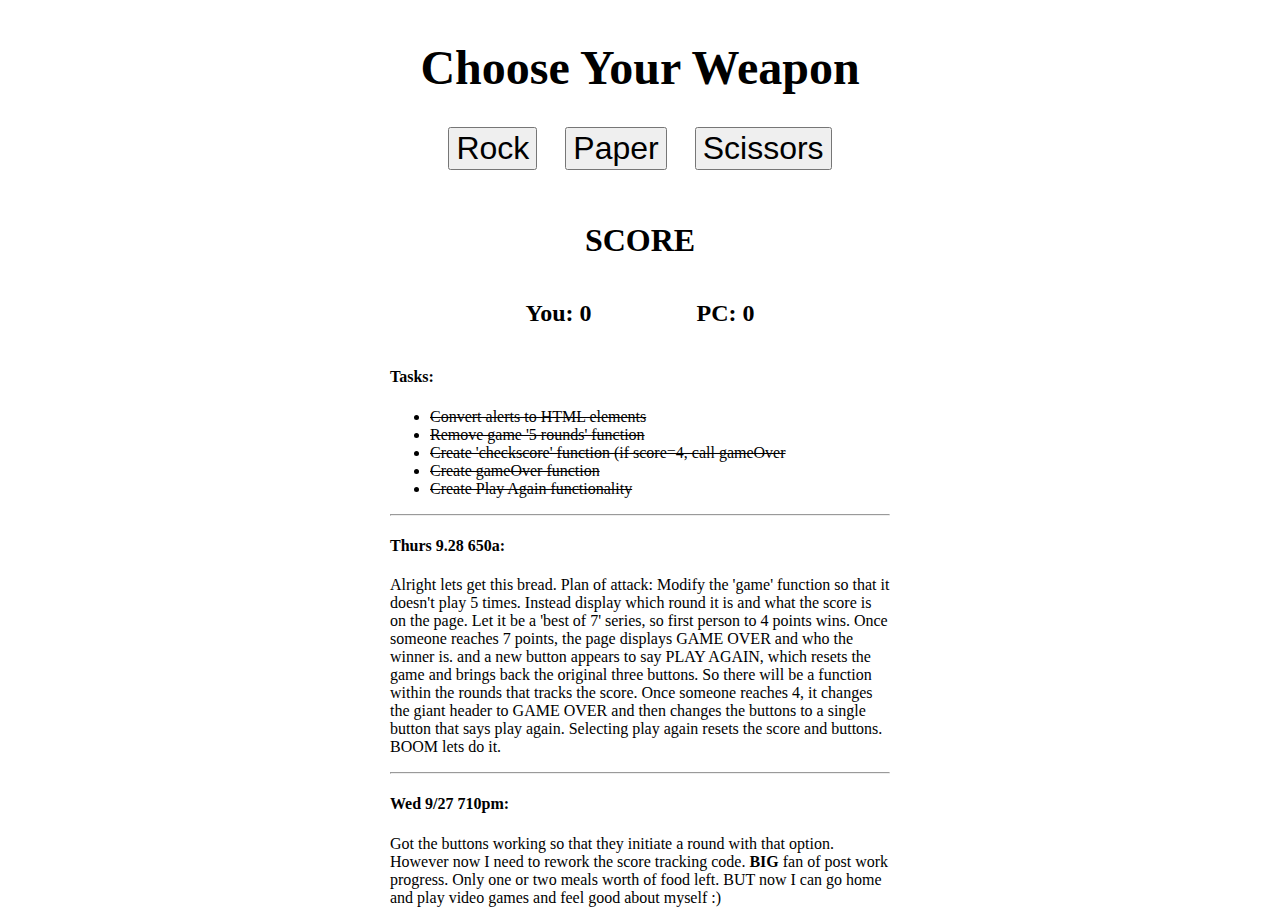
<file: index.html>
<!DOCTYPE html>
<html lang="en">
<head>
    <meta charset="UTF-8">
    <meta http-equiv="X-UA-Compatible" content="IE=edge">
    <meta name="viewport" content="width=device-width, initial-scale=1.0">
    <title>Rock, Paper, Scissors</title>
    <script src="./rps-game.js" defer></script>
    <link rel="stylesheet" href="./styles.css">
</head>
<body>
    <div class="container">
        <div class="main">
            <h1 class="title">Choose Your Weapon</h1>

            <!-- buttons -->
            <div class="options">
                <button class="rock btn" id="rock">Rock</button>
                <button class="paper btn" id="paper">Paper</button>
                <button class="scissors btn" id="scissors">Scissors</button>
                <button class="restart hide">Play Again</button>
            </div>

            <!-- score -->
            <div class="scoreboard">
                <h1 class="score-title">SCORE</h1>
                    <div class="scores">
                        <h2>You: <span class="user-score">0</span></h2>
                        <h2>PC: <span class="pc-score">0</span></h2>
                    </div>
                <span class="result"></span>
            </div>

        </div>
        
        <!-- build notes -->
        <div class="build-notes">
            <h4>Tasks:</h4>
            <ul class="tasks">
                <li>Convert alerts to HTML elements</li>
                <li>Remove game '5 rounds' function</li>
                <li>Create 'checkscore' function (if score=4, call gameOver</li>
                <li>Create gameOver function</li>
                <li>Create Play Again functionality</li>
            </ul>

            <hr>
            
            <p><h4>Thurs 9.28 650a:</h4>
            Alright lets get this bread.  Plan of attack:
            Modify the 'game' function so that it doesn't play 5 times.  Instead
            display which round it is and what the score is on the page.  Let it 
            be a 'best of 7' series, so first person to 4 points wins.
            Once someone reaches 7 points, the page displays GAME OVER and who
            the winner is. and a new button appears to say PLAY AGAIN, which resets
            the game and brings back the original three buttons.

            So there will be a function within the rounds that tracks the 
            score.  Once someone reaches 4, it changes the giant header to GAME OVER
            and then changes the buttons to a single button that says
            play again.  Selecting play again resets the score and buttons.

            BOOM lets do it.
            </p>

            <hr>

            <p><h4>Wed 9/27 710pm:</h4>
            Got the buttons working so that they initiate a round with that option.
            However now I need to rework the score tracking code.
            <b>BIG</b> fan of post work progress.  Only one or two meals worth of food left.
            BUT now I can go home and play video games and feel good about myself :)</p>
        </div>
    </div>
</body>
</html>
</file>
<file: styles.css>
.build-notes {
    width: 500px;
    max-width: fit-content;
}

html, body {
    /* has to be both to force entire page */
    height: 100%;
}

button {
    font-size: 32px;
}

.hide {
    display: none;
}

.container {
    height: 100%;
    display: flex;
    flex-direction: column;
    justify-content: space-between;
    align-items: center;
}

.title {
    font-size: 48px;
    display: flex;
    justify-content: center;
}

.options {
    display: flex;
    justify-content: space-evenly;
    padding-bottom: 30px;
}

.score-title, .result {
    display: flex;
    justify-content: center;
}

.scores {
    display: flex;
    justify-content: space-evenly;
}

.tasks li {
    text-decoration: line-through;
}
</file>
